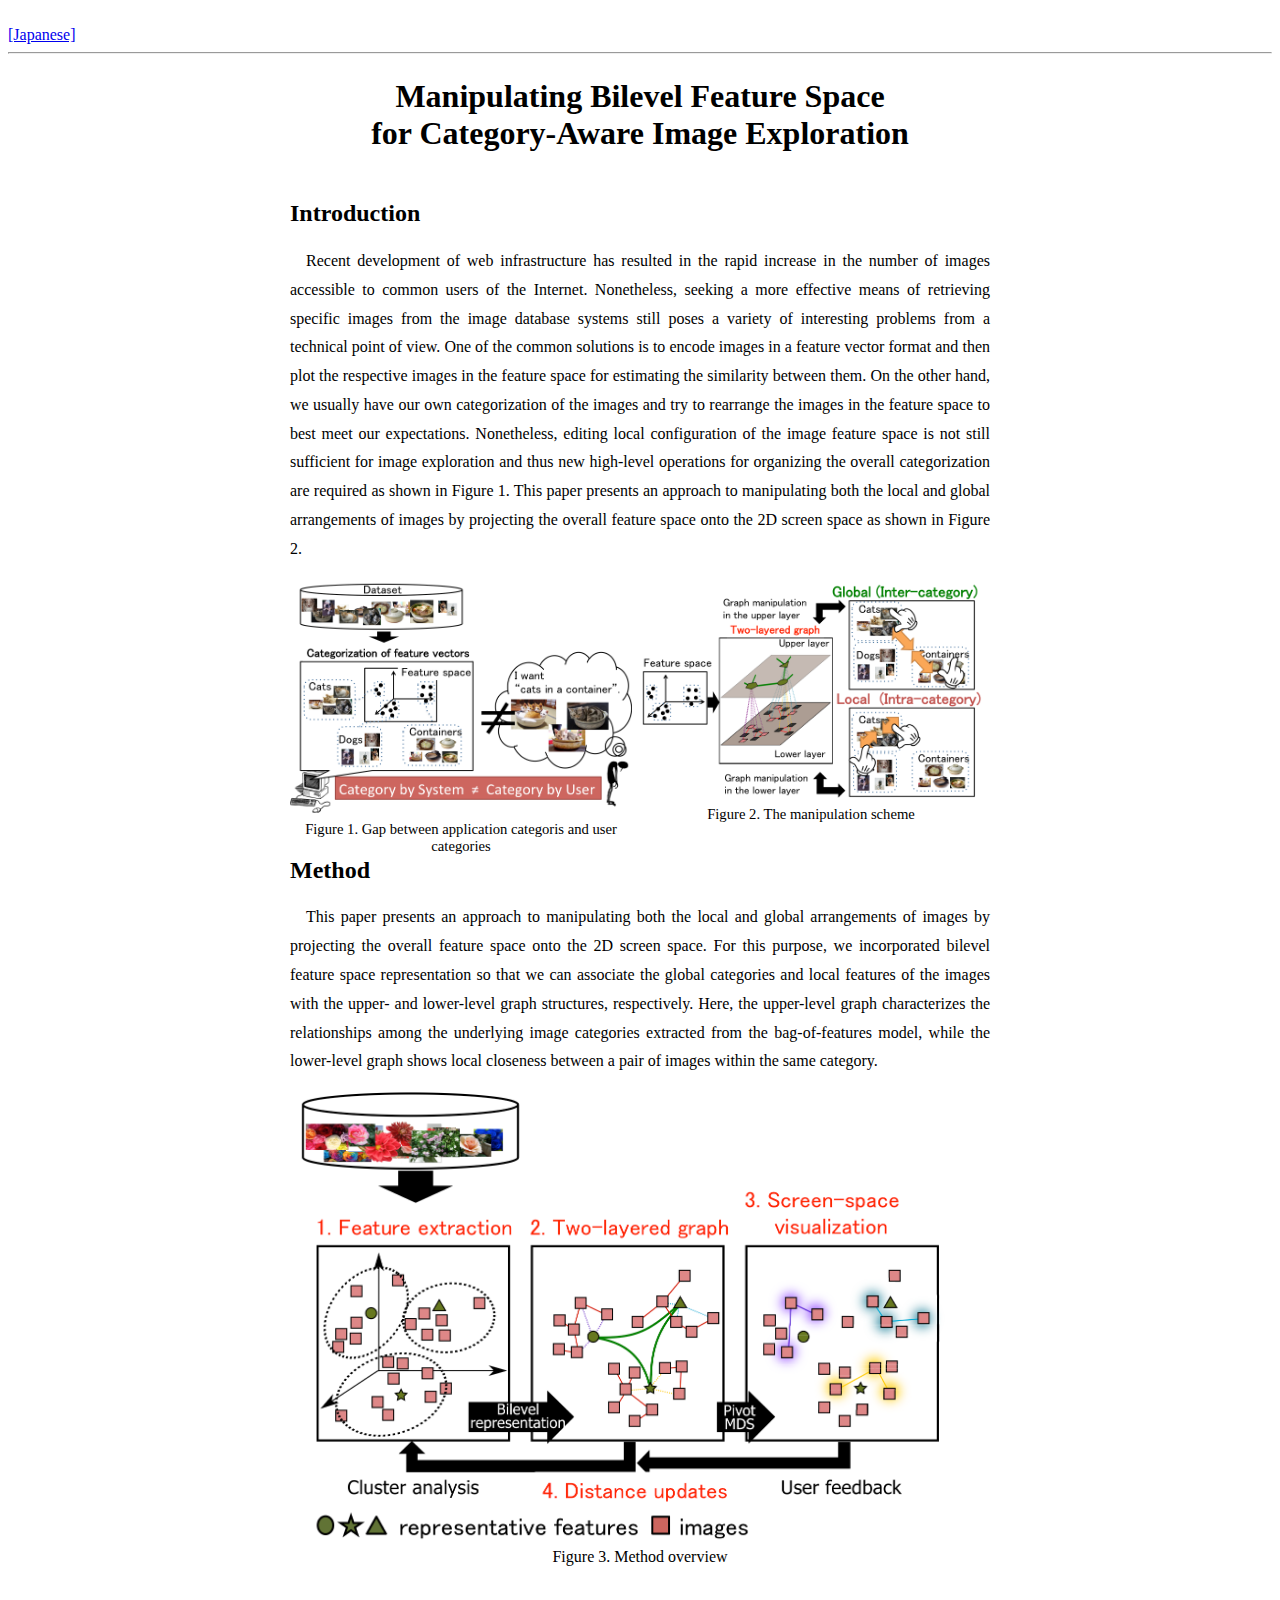
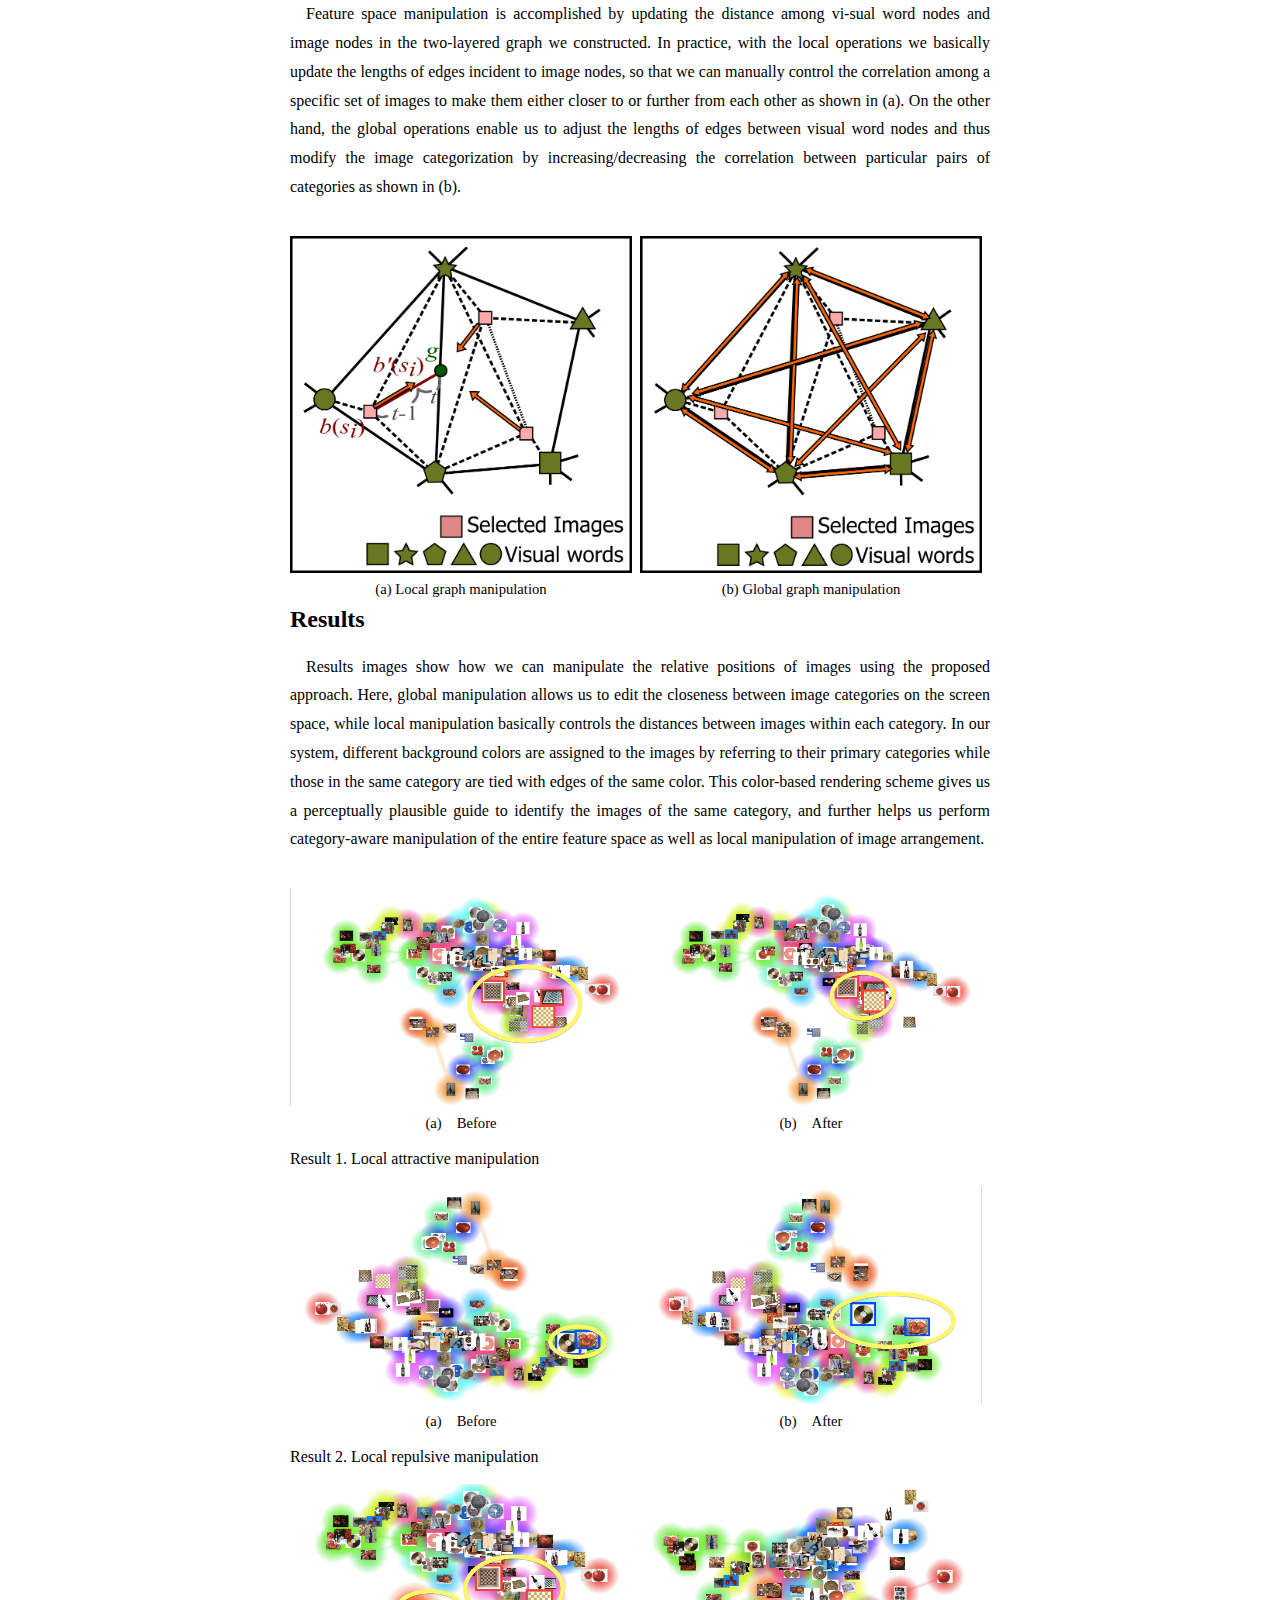
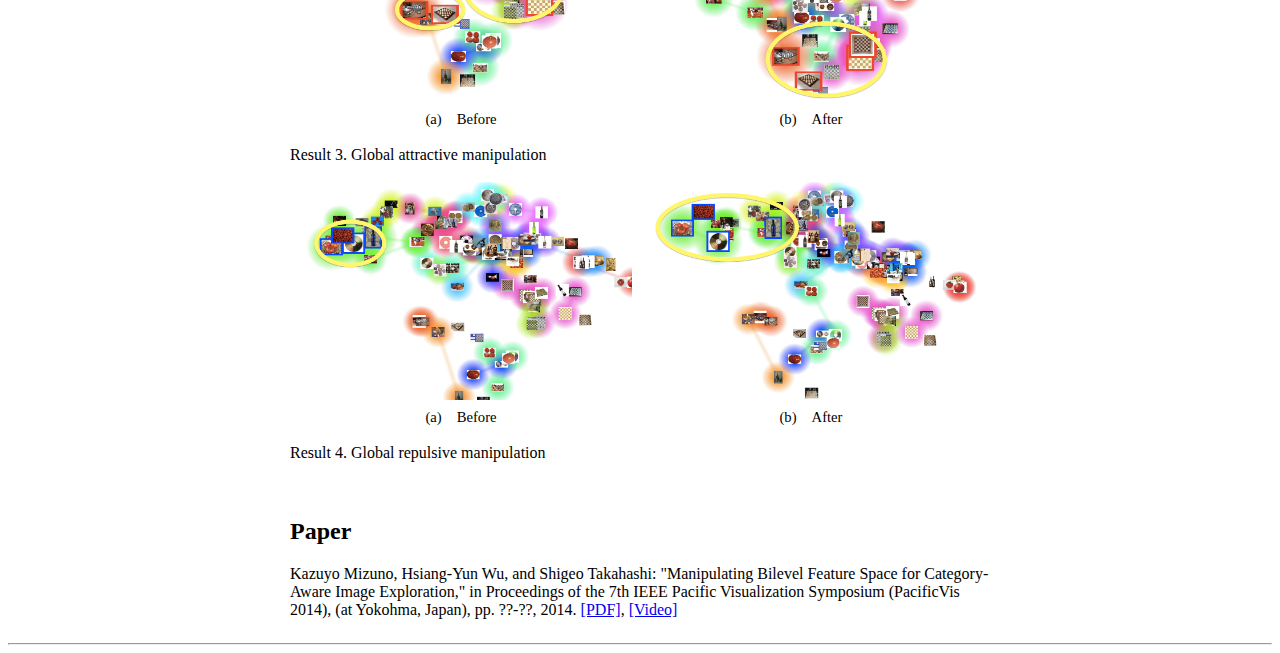
<file: projects/bilevel/index-e.html>
<!DOCTYPE html>
<html><head>
<meta http-equiv="Content-Type" content="text/html; charset=UTF-8">
<script>
  (function(i,s,o,g,r,a,m){i['GoogleAnalyticsObject']=r;i[r]=i[r]||function(){
  (i[r].q=i[r].q||[]).push(arguments)},i[r].l=1*new Date();a=s.createElement(o),
  m=s.getElementsByTagName(o)[0];a.async=1;a.src=g;m.parentNode.insertBefore(a,m)
  })(window,document,'script','https://www.google-analytics.com/analytics.js','ga');

  ga('create', 'UA-93108410-1', 'auto');
  ga('send', 'pageview');

</script>

<title>Category-Aware Image Exploration</title>




  <style>
h1 {
  font-size: 24pt;
}

p {
  line-height: 180%;
  text-align: justify;
  text-indent: 1em;
}

li {
  line-height: 180%;
}

#header,
#main {
  width: 700px;
  margin: 24px auto;
}

#header {
  text-align: center;
  font-size: 14pt;
  font-weight: bold;
  margin-bottom: 48px;
}

#authors,
#publication {
  margin: 8px 0px;
}

.images > div {
  float: left;
  margin-left: 8px;
  width: 342px;
  height: 280;
  text-align:center;
  font-size: 11pt;
}

.images > div:first-child {
  margin-left: 0px;
}

.images img {
  width: 100%;
  margin-bottom: 4px;
}

.images2 > div {
float: left;
margin-left: 8px;
width: 342px;
height: 370px;
text-align:center;
font-size: 11pt;
}

.images2 > div:first-child {
margin-left: 0px;
}

.images2 img {
width: 100%;
margin-bottom: 4px;
}

.paper {
  font-weight: bold;
}
  </style></head><body>
<br>
<a href="index-j.html">[Japanese]</a>
<hr>
<div id="header">
<h1>Manipulating Bilevel Feature Space
<br>for Category-Aware Image Exploration
</h1>
<!--div id="publication"--></div>
<div id="main">
<h2>Introduction</h2>
<p>
Recent development of web infrastructure has resulted in the rapid increase in the number of images accessible to common users of the Internet.
Nonetheless, seeking a more effective means of retrieving specific images from the image database systems still poses a variety of interesting problems from a technical point of view.
One of the common solutions is to encode images in a feature vector format and then plot the respective images in the feature space for estimating the similarity between them. On the other hand,
we usually have our own categorization of the images and try to rearrange the images in the feature space to best meet our expectations.
Nonetheless, editing local configuration of the image feature space is not still sufficient for image exploration and thus new high-level operations for organizing the overall categorization are required as shown in Figure 1.
This paper presents an approach to manipulating both the local and global arrangements of images by projecting the overall feature space onto the 2D screen space as shown in Figure 2.
</p>
<div class="images">
<div><img src="images/motivation-e.png" alt="motivation"><br>
Figure 1. Gap between application categoris and user categories<br>
</div>
<div><img alt="after" src="images/keyidea-e.png"><br>
Figure 2. The manipulation scheme<br>
<br>
<br>
</div>
</div>
<br>
<h2>Method</h2>
<p>
This paper presents an approach to manipulating both the local and global arrangements of images by projecting the overall feature space onto the 2D screen space.
For this purpose,
we incorporated bilevel feature space representation so that we can associate the global categories and local features of the images with the upper- and lower-level graph structures, respectively.
Here, the upper-level graph characterizes the relationships among the underlying image categories extracted from the bag-of-features model,
while the lower-level graph shows local closeness between a pair of images within the same category.<br>
</p>
<div><img src="images/method-e.png" alt="method" width="700"><br>
</div>
<center>Figure 3. Method overview<br>
</center>
<br>
<p>
Feature space manipulation is accomplished by updating the distance among vi-sual word nodes and image nodes in the two-layered graph we constructed.
In practice, with the local operations we basically update the lengths of edges incident to image nodes,
so that we can manually control the correlation among a specific set of images to make them either closer to or further from each other as shown in (a).
On the other hand,
the global operations enable us to adjust the lengths of edges between visual word nodes and thus modify the image categorization by increasing/decreasing the correlation between particular pairs of categories as shown in (b). <br>
</p>
<br>
<div class="images2">
<div><img src="images/local.png" alt="local"><br>
(a) Local graph manipulation<br>
</div>
<div><img src="images/global.png" alt="global"><br>
(b) Global graph manipulation<br>
</div>
</div>
<br>
<h2>Results</h2>
<p>
Results images show how we can manipulate the relative positions of images using the proposed approach. Here, global manipulation allows us to edit the closeness between image categories on the screen space,
while local manipulation basically controls the distances between images within each category.
In our system, different background colors are assigned to the images by referring to their primary categories while those in the same category are tied with edges of the same color.
This color-based rendering scheme gives us a perceptually plausible guide to identify the images of the same category, and further helps us perform category-aware manipulation of the entire feature space as well as local manipulation of image arrangement.<br>
</p>
<br>
<div class="images">
<div><img src="images/result-local-positive-before.png" alt="before"><br>
(a)　Before</div>
<div><img src="images/result-local-positive-after.png" alt="after"><br>
(b)　After<br>
<br>
</div>
</div>
<br>
Result 1. Local attractive manipulation<br>
<br>
<div class="images">
<div><img src="images/result-local-negative-before.png" alt="before"><br>
(a)　Before</div>
<div><img src="images/result-local-negative-after.png" alt="after"><br>
(b)　After<br>
<br>
</div>
</div>
<br>
<br>
Result 2. Local repulsive manipulation<br>
<br>
<div class="images">
<div><img src="images/result-global-positive-before.png" alt="before"><br>
(a)　Before</div>
<div><img src="images/result-global-positive-after.png" alt="after"><br>
(b)　After<br>
<br>
</div>
</div>
<br>
Result 3. Global attractive manipulation<br>
<br>
<div class="images">
<div><img src="images/result-global-negative-before.png" alt="before"><br>
(a)　Before</div>
<div><img src="images/result-global-negative-after.png" alt="after"><br>
(b)　After<br>
<br>
</div>
</div>
<br>
<br>
Result 4. Global repulsive manipulation<br>
<br>
<br style="clear: both;">
<h2>Paper</h2>
<div>Kazuyo Mizuno, Hsiang-Yun Wu, and Shigeo Takahashi: "Manipulating Bilevel Feature Space for Category-Aware Image Exploration," in Proceedings of the 7th IEEE Pacific Visualization Symposium (PacificVis 2014),
(at Yokohma, Japan), pp. ??-??, 2014.
<a href="../../paper/2014-pvis-bilevel.pdf">[PDF]</a>,
<a href="https://youtu.be/foQdQoeL1fI">[Video] </a>
</div>
</div>
<hr>
</div>

</body></html>
</file>
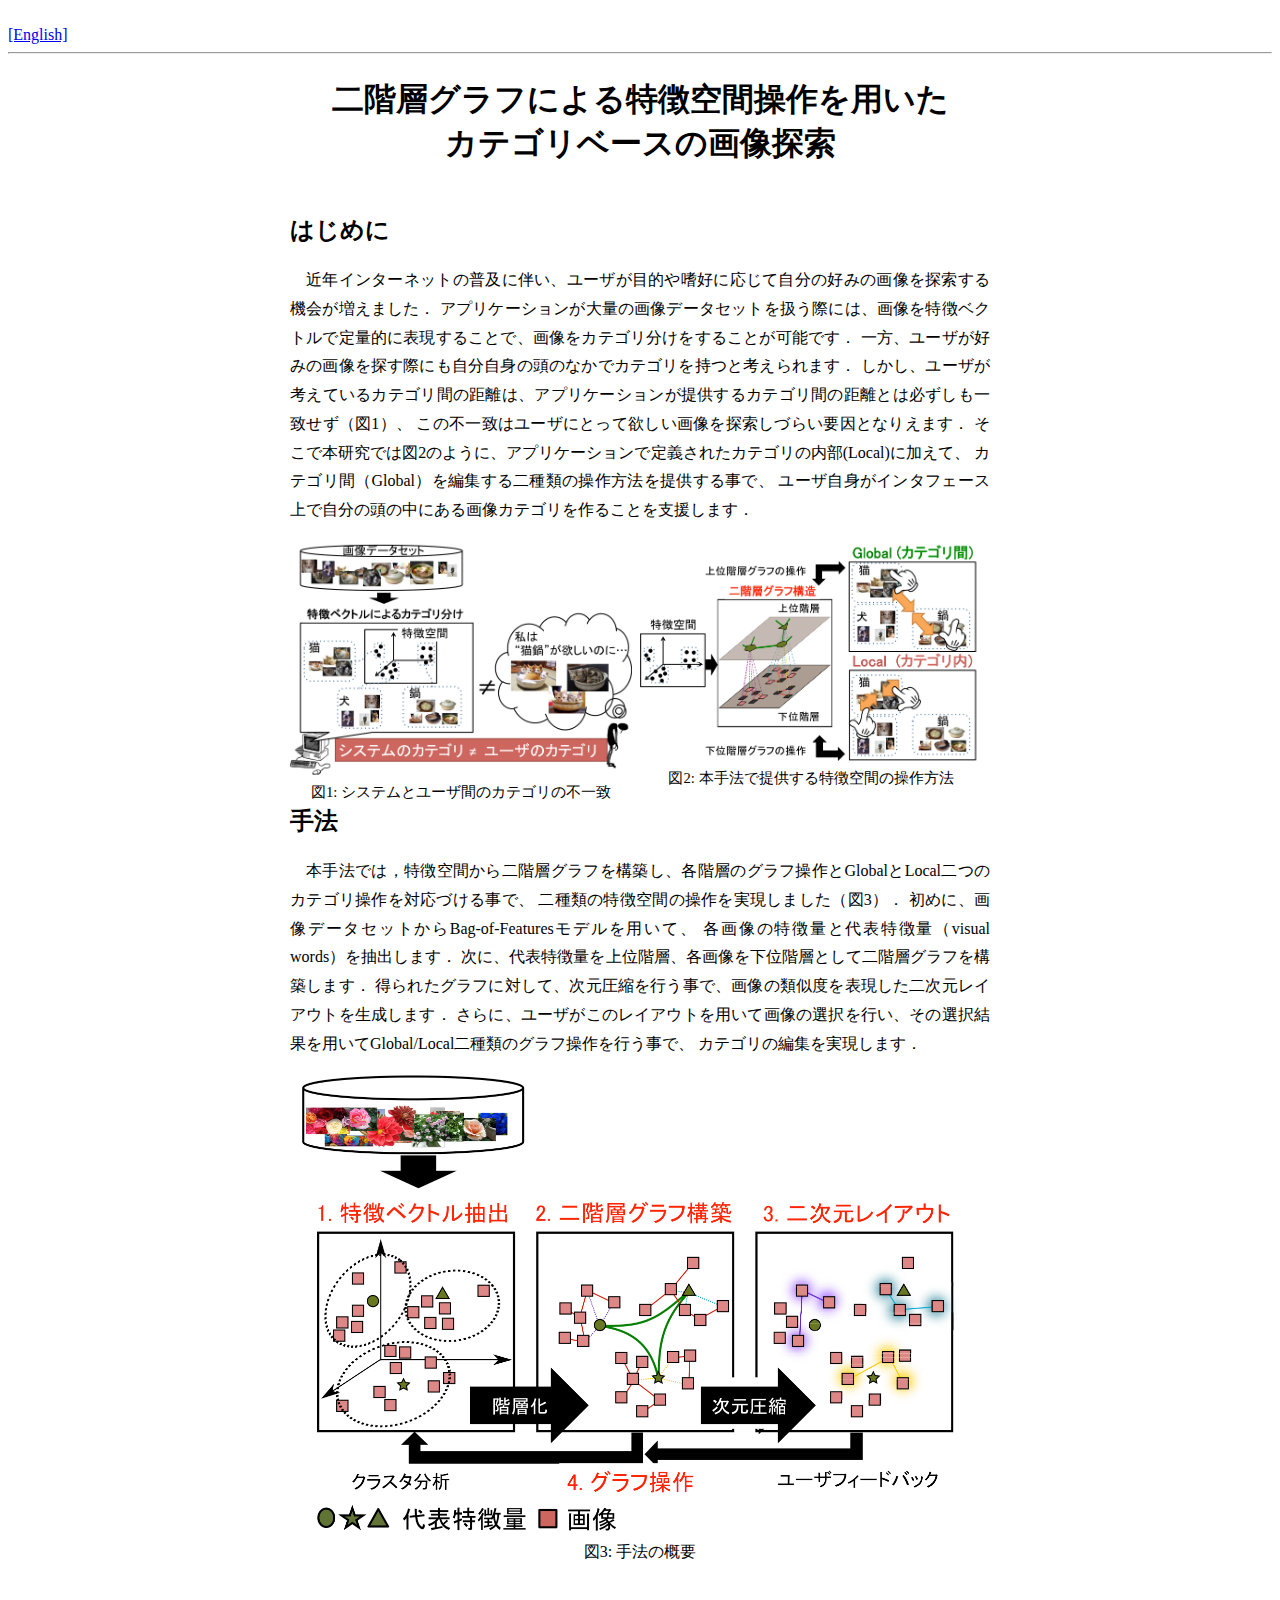
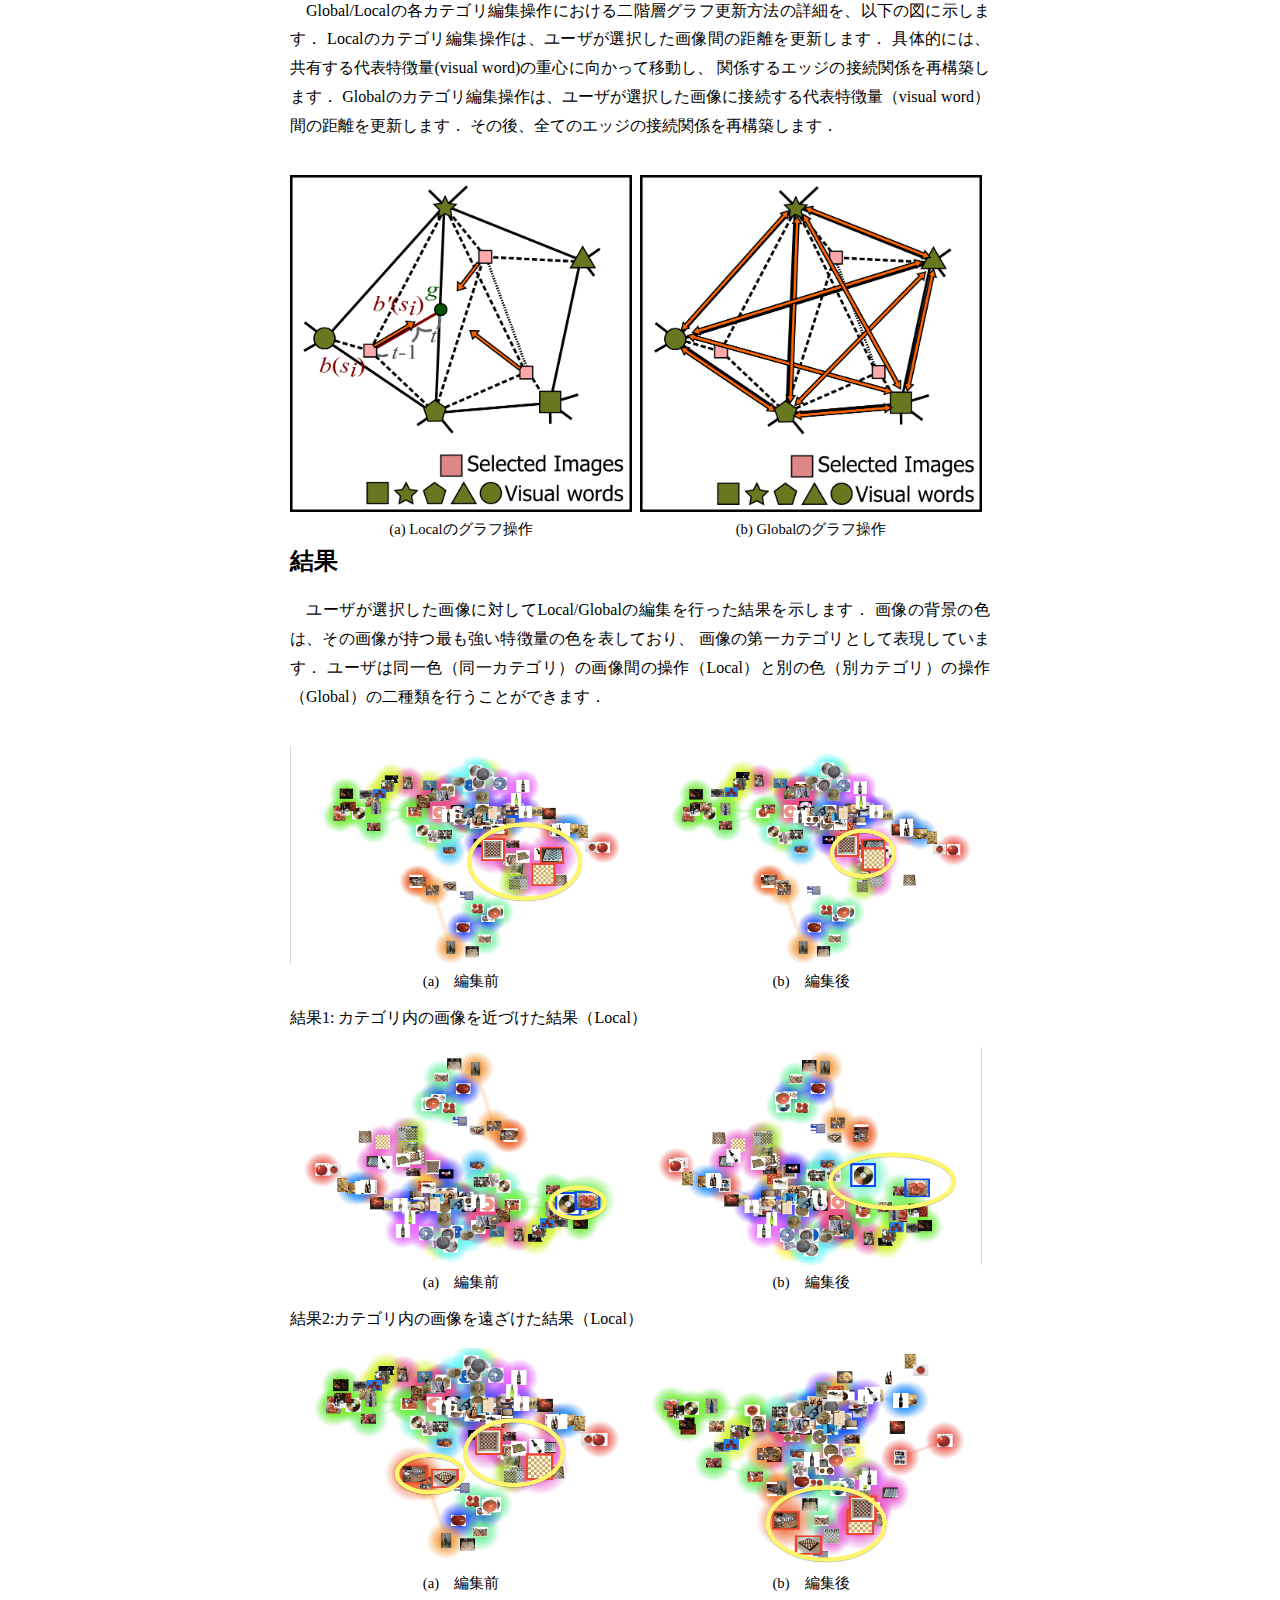
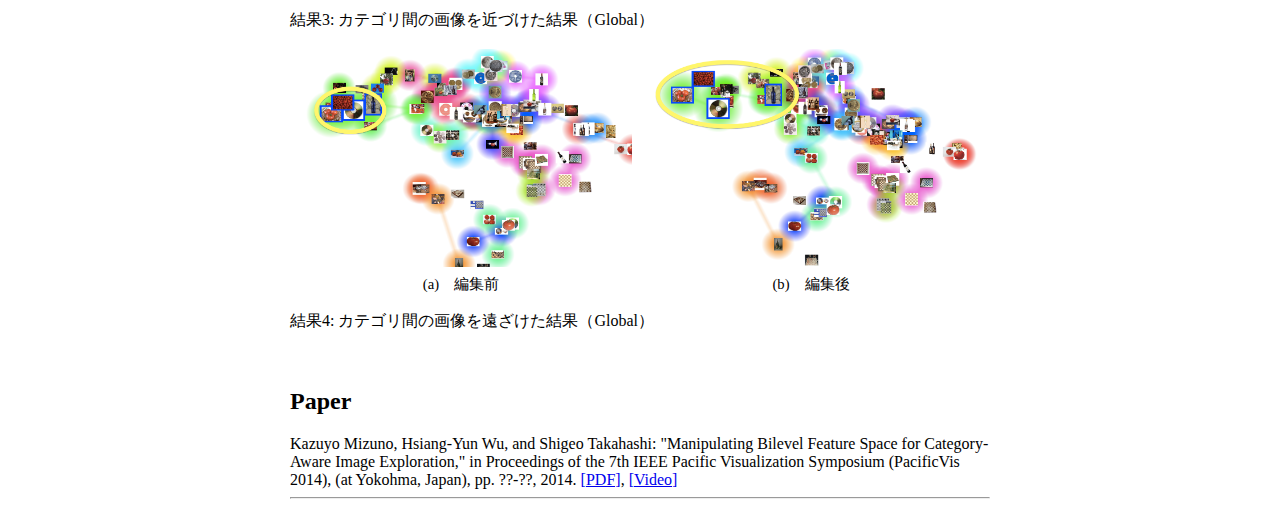
<file: projects/bilevel/index-j.html>
<!DOCTYPE html>
<html><head>
  <meta http-equiv="Content-Type" content="text/html; charset=UTF-8"><title>Category-Aware Image Exploration</title>
<script>
  (function(i,s,o,g,r,a,m){i['GoogleAnalyticsObject']=r;i[r]=i[r]||function(){
  (i[r].q=i[r].q||[]).push(arguments)},i[r].l=1*new Date();a=s.createElement(o),
  m=s.getElementsByTagName(o)[0];a.async=1;a.src=g;m.parentNode.insertBefore(a,m)
  })(window,document,'script','https://www.google-analytics.com/analytics.js','ga');

  ga('create', 'UA-93108410-1', 'auto');
  ga('send', 'pageview');

</script>




  <style>
h1 {
  font-size: 24pt;
}

p {
  line-height: 180%;
  text-align: justify;
  text-indent: 1em;
}

li {
  line-height: 180%;
}

#header,
#main {
  width: 700px;
  margin: 24px auto;
}

#header {
  text-align: center;
  font-size: 14pt;
  font-weight: bold;
  margin-bottom: 48px;
}

#authors,
#publication {
  margin: 8px 0px;
}

.images > div {
  float: left;
  margin-left: 8px;
  width: 342px;
  height: 280;
  text-align:center;
  font-size: 11pt;
}

.images > div:first-child {
  margin-left: 0px;
}

.images img {
  width: 100%;
  margin-bottom: 4px;
}

.images2 > div {
float: left;
margin-left: 8px;
width: 342px;
height: 370px;
text-align:center;
font-size: 11pt;
}

.images2 > div:first-child {
margin-left: 0px;
}

.images2 img {
width: 100%;
margin-bottom: 4px;
}

.paper {
  font-weight: bold;
}
  </style></head><body>
<br>
<a href="index-e.html">[English]</a>
<hr>
<div id="header">
<h1>二階層グラフによる特徴空間操作を用いた<br>
カテゴリベースの画像探索
</h1>
<!--div id="publication"--></div>
<div id="main">
<h2>はじめに</h2>
<p>
近年インターネットの普及に伴い、ユーザが目的や嗜好に応じて自分の好みの画像を探索する機会が増えました．
アプリケーションが大量の画像データセットを扱う際には、画像を特徴ベクトルで定量的に表現することで、画像をカテゴリ分けをすることが可能です．
一方、ユーザが好みの画像を探す際にも自分自身の頭のなかでカテゴリを持つと考えられます．
しかし、ユーザが考えているカテゴリ間の距離は、アプリケーションが提供するカテゴリ間の距離とは必ずしも一致せず（図1）、
この不一致はユーザにとって欲しい画像を探索しづらい要因となりえます．
そこで本研究では図2のように、アプリケーションで定義されたカテゴリの内部(Local)に加えて、
カテゴリ間（Global）を編集する二種類の操作方法を提供する事で、
ユーザ自身がインタフェース上で自分の頭の中にある画像カテゴリを作ることを支援します．
</p>
<div class="images">
<div><img src="images/motivation-j.png" alt="motivation"><br>
図1: システムとユーザ間のカテゴリの不一致<br>
</div>
<div><img alt="after" src="images/keyidea-j.png"><br>
図2: 本手法で提供する特徴空間の操作方法<br>
<br>
</div>
</div>
<br>
<h2>手法</h2>
<p>
本手法では，特徴空間から二階層グラフを構築し、各階層のグラフ操作とGlobalとLocal二つのカテゴリ操作を対応づける事で、
二種類の特徴空間の操作を実現しました（図3）．
初めに、画像データセットからBag-of-Featuresモデルを用いて、
各画像の特徴量と代表特徴量（visual words）を抽出します．
次に、代表特徴量を上位階層、各画像を下位階層として二階層グラフを構築します．
得られたグラフに対して、次元圧縮を行う事で、画像の類似度を表現した二次元レイアウトを生成します．
さらに、ユーザがこのレイアウトを用いて画像の選択を行い、その選択結果を用いてGlobal/Local二種類のグラフ操作を行う事で、
カテゴリの編集を実現します．
</p>
<div><img src="images/method-j.png" alt="method" width="700"><br>
</div>
<center>図3: 手法の概要</center>
<br>
<p>
Global/Localの各カテゴリ編集操作における二階層グラフ更新方法の詳細を、以下の図に示します．
Localのカテゴリ編集操作は、ユーザが選択した画像間の距離を更新します．
具体的には、共有する代表特徴量(visual word)の重心に向かって移動し、
関係するエッジの接続関係を再構築します．
Globalのカテゴリ編集操作は、ユーザが選択した画像に接続する代表特徴量（visual word）間の距離を更新します．
その後、全てのエッジの接続関係を再構築します．<br>
</p>
<br>
<div class="images2">
<div><img src="images/local.png" alt="local"><br>
(a) Localのグラフ操作</div>
<div><img src="images/global.png" alt="global"><br>
(b) Globalのグラフ操作<br>
</div>
</div>
<br>
<h2>結果</h2>
<p>
ユーザが選択した画像に対してLocal/Globalの編集を行った結果を示します．
画像の背景の色は、その画像が持つ最も強い特徴量の色を表しており、
画像の第一カテゴリとして表現しています．
ユーザは同一色（同一カテゴリ）の画像間の操作（Local）と別の色（別カテゴリ）の操作（Global）の二種類を行うことができます．<br>
</p>
 <br>
<div class="images">
<div><img src="images/result-local-positive-before.png" alt="before"><br>
(a)　編集前</div>
<div><img src="images/result-local-positive-after.png" alt="after"><br>
(b)　編集後<br>
<br>
</div>
</div>
<br>
結果1: カテゴリ内の画像を近づけた結果（Local）<br>
<br>
<div class="images">
<div><img src="images/result-local-negative-before.png" alt="before"><br>
(a)　編集前</div>
<div><img src="images/result-local-negative-after.png" alt="after"><br>
(b)　編集後<br>
<br>
</div>
</div>
<br>
<br>
結果2:カテゴリ内の画像を遠ざけた結果（Local）<br>
<br>
<div class="images">
<div><img src="images/result-global-positive-before.png" alt="before"><br>
(a)　編集前</div>
<div><img src="images/result-global-positive-after.png" alt="after"><br>
(b)　編集後<br>
<br>
</div>
</div>
<br>
結果3: カテゴリ間の画像を近づけた結果（Global）<br>
<br>
<div class="images">
<div><img src="images/result-global-negative-before.png" alt="before"><br>
(a)　編集前</div>
<div><img src="images/result-global-negative-after.png" alt="after"><br>
(b)　編集後<br>
<br>
</div>
</div>
<br>
<br>
結果4: カテゴリ間の画像を遠ざけた結果（Global）<br>
<br>
<br style="clear: both;">
<h2>Paper</h2>
<div>Kazuyo Mizuno, Hsiang-Yun Wu, and Shigeo Takahashi: "Manipulating Bilevel Feature Space for Category-Aware Image Exploration," in Proceedings of the 7th IEEE Pacific Visualization Symposium (PacificVis 2014),
(at Yokohma, Japan), pp. ??-??, 2014.
<a href="../../paper/2014-pvis-bilevel.pdf">[PDF]</a>,
<a href="https://youtu.be/foQdQoeL1fI">[Video] </a>
</div>
<hr>
</div>

</body></html>
</file>
